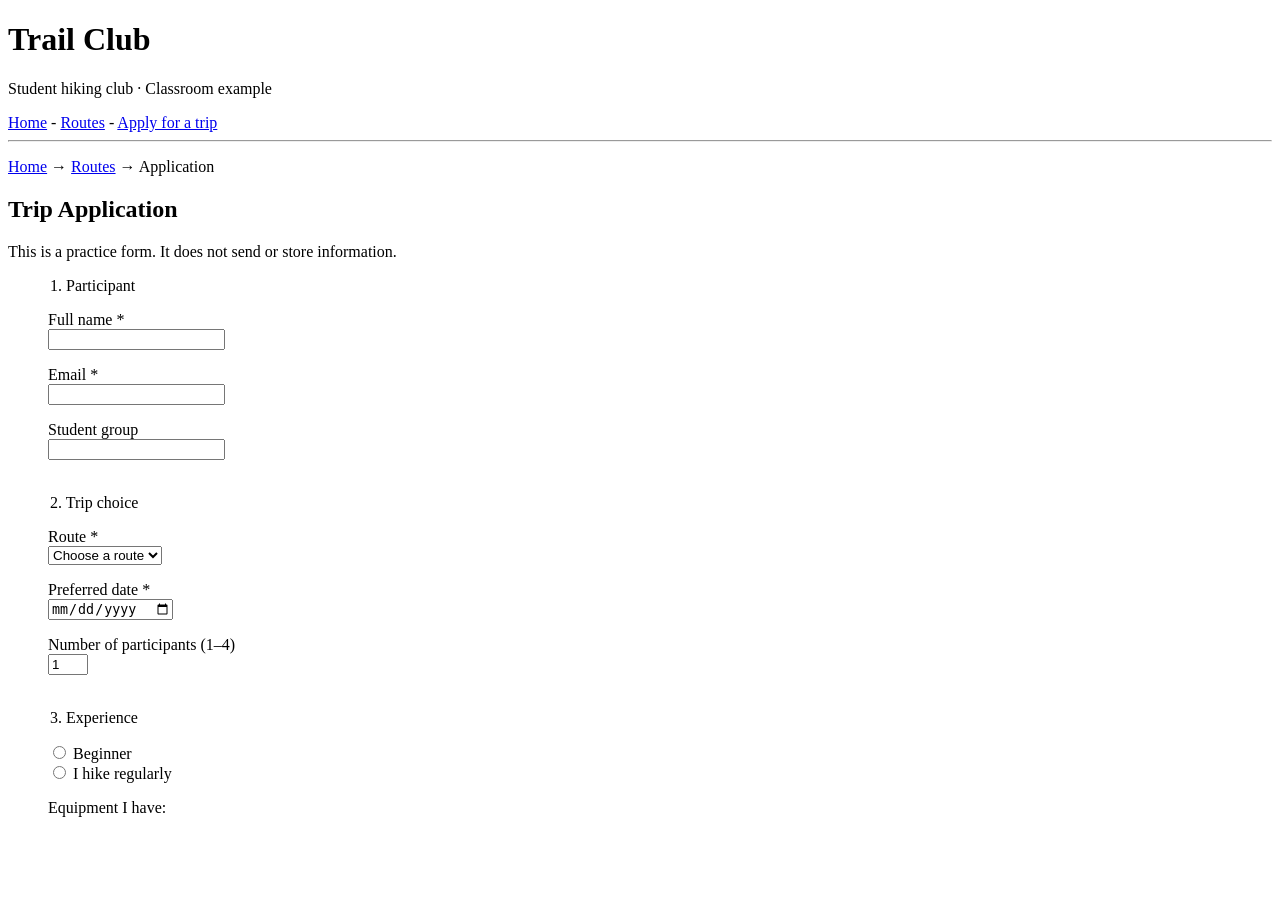
<file: ii/Apply for a trip.html>
<!DOCTYPE html>
<html lang="en">
<head>
    <meta charset="UTF-8">
    <title>Trail Club - Application</title>
</head>

<body id="top">

<h1>Trail Club</h1>

<p>Student hiking club · Classroom example</p>

<a href="Home.html">Home</a> -
<a href="routes.html">Routes</a> -
<a href="Apply for a trip.html">Apply for a trip</a>

<hr>

<p>
    <a href="Home.html">Home</a> →
    <a href="routes.html">Routes</a> →
    Application
</p>

<h2>Trip Application</h2>

<p>This is a practice form. It does not send or store information.</p>

<form>

<figure>
    <legend>1. Participant</legend>

    <p>
        <label>Full name *<br>
        <input type="text" required></label>
    </p>

    <p>
        <label>Email *<br>
        <input type="email" required></label>
    </p>

    <p>
        <label>Student group<br>
        <input type="text"></label>
    </p>


<br>


    <legend>2. Trip choice</legend>

    <p>
        <label>Route *<br>
        <select required>
            <option>Choose a route</option>
            <option>River Walk</option>
            <option>Forest Trail</option>
            <option>Ridge View</option>
        </select>
        </label>
    </p>

    <p>
        <label>Preferred date *<br>
        <input type="date" required></label>
    </p>

    <p>
        <label>Number of participants (1–4)<br>
        <input type="number" min="1" max="4" value="1"></label>
    </p>


<br>


    <legend>3. Experience</legend>

    <p>
        <input type="radio" name="experience">
        Beginner<br>

        <input type="radio" name="experience">
        I hike regularly
    </p>

    <p>Equipment I have:</P>
</file>
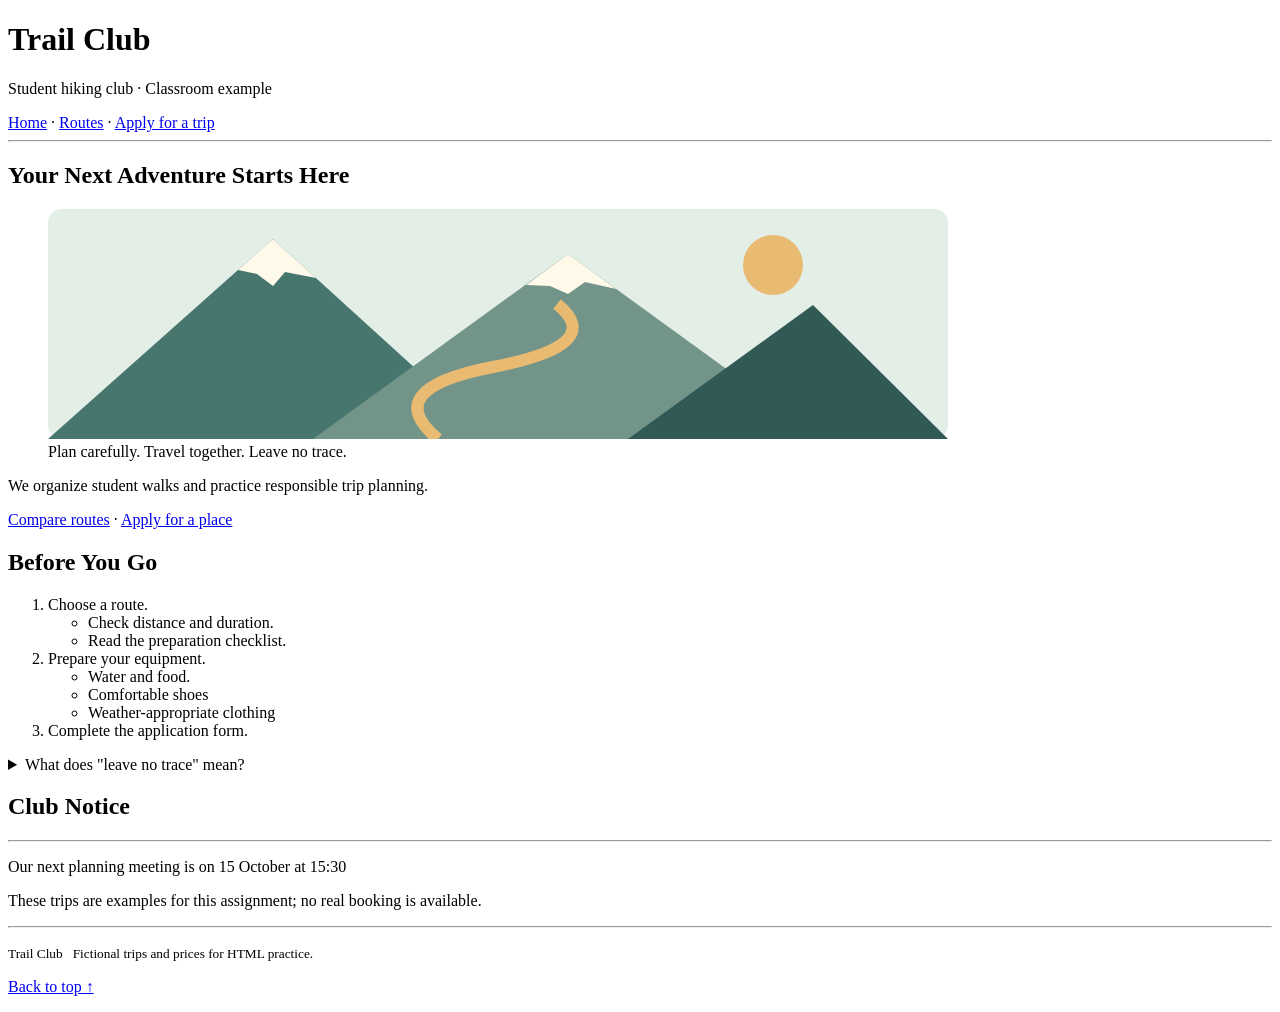
<file: ii/Home.html>
<!DOCTYPE html>
<html lang="en">
<head>
    <meta charset="UTF-8">
    <title>Trail Club</title>
</head>

<body>

<h1>Trail Club</h1>

<p>Student hiking club · Classroom example</p>

<a href="Home.html">Home</a>
·
<a href="Routes.html">Routes</a>
·
<a href="Apply for a trip.html">Apply for a trip</a>
<hr>

<h2 id="Home">Your Next Adventure Starts Here</h2>

<figure>
<img src="mountains.svg">
<figcaption>Plan carefully. Travel together. Leave no trace.</figcaption>
</figure>
<p>We organize student walks and practice responsible trip planning.</p>

<p id="routes">
    <a href="#">Compare routes</a>
·
    <a href="#">Apply for a place</a>
</p>

<h2>Before You Go</h2>

<ol>
    <li>
        Choose a route.
        <ul>
            <li>Check distance and duration.</li>
            <li>Read the preparation checklist.</li>
        </ul>
    </li>

    <li>
        Prepare your equipment.
        <ul>
            <li>Water and food.</li>
            <li>Comfortable shoes</li>
            <li>Weather-appropriate clothing</li>
        </ul>
    </li>

    <li id="apply">Complete the application form.</li>
</ol>
<details>
    <summary>What does "leave no trace" mean?</summary>
</details>


<h2>Club Notice</h2>

<hr>

<p>Our next planning meeting is on 15 October at 15:30</p>

<p>These trips are examples for this assignment; no real booking is available.</p>

<hr>

<p>
    <small>
        Trail Club&nbsp;&nbsp; Fictional trips and prices for HTML practice.
    </small>
</p>

<p>
    <a href="#home">Back to top ↑</a>
</p>

</body>
</html>
</file>
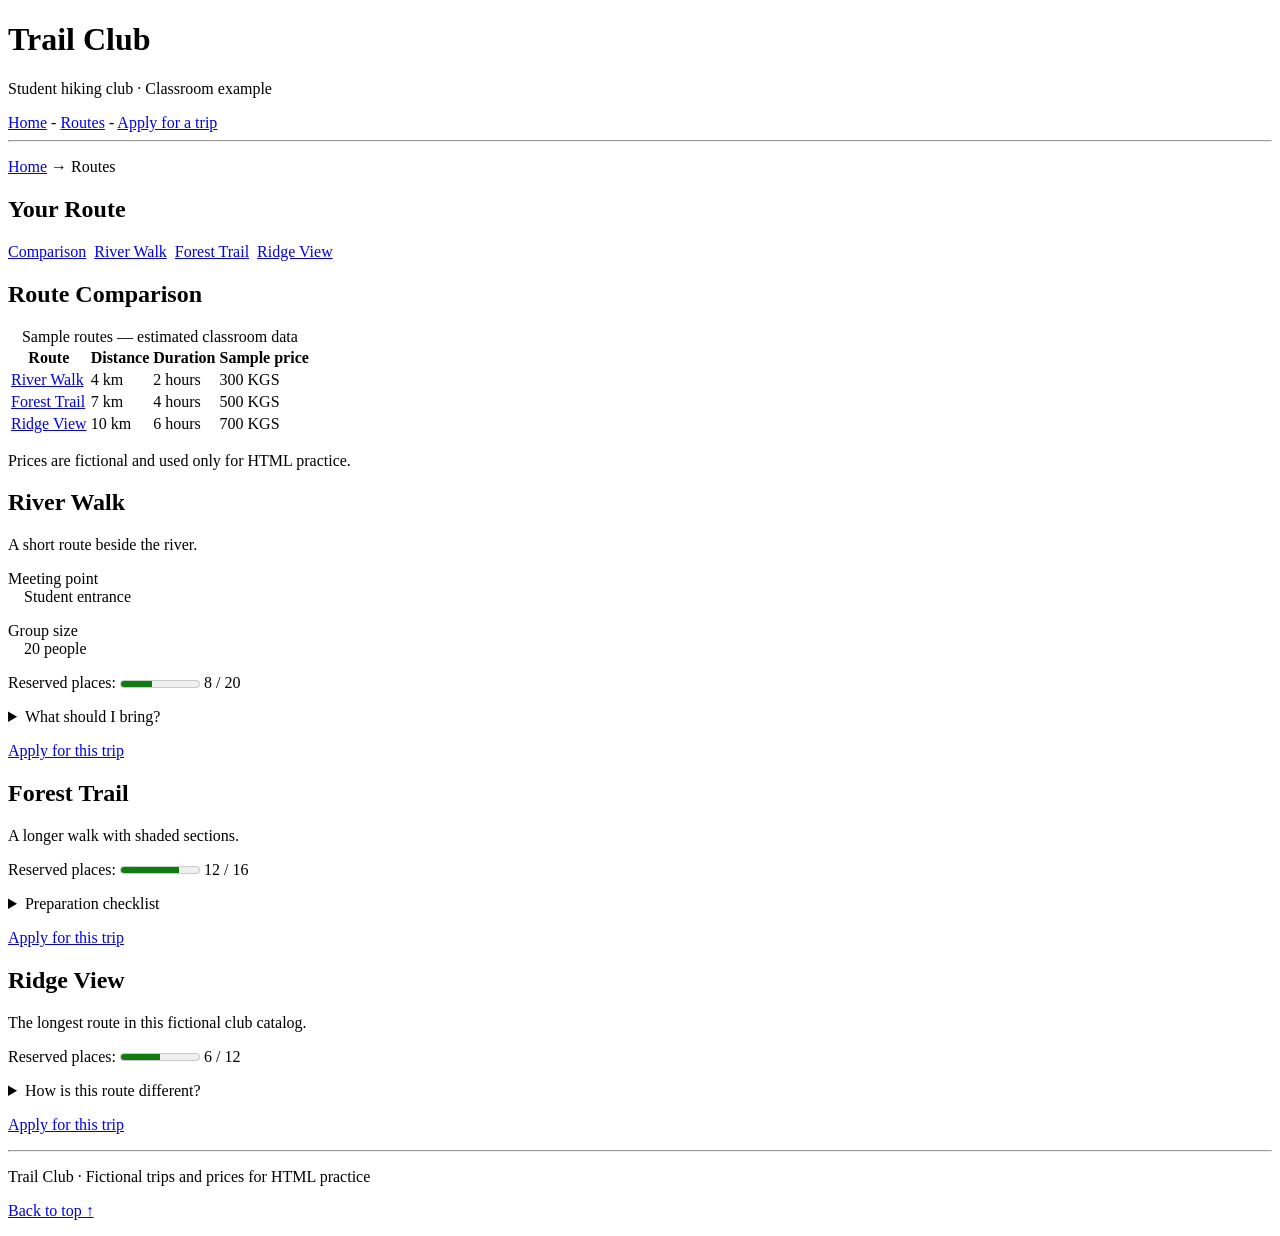
<file: ii/Routes.html>
<!DOCTYPE html>
<html lang="en">
<head>
    <meta charset="UTF-8">
    <title>Trail Club - Routes</title>
</head>

<body>

<h1>Trail Club</h1>

<p>Student hiking club · Classroom example</p>

<a href="Home.html">Home</a> -
<a href="routes.html">Routes</a> -
<a href="Apply for a trip.html">Apply for a trip</a>

<hr>

<p>
    <a href="index.html">Home</a> → Routes
</p>

<h2 id="Routes"> Your Route</h2>

<p>
    <a href="#comparison">Comparison</a>&nbsp;
    <a href="#river">River Walk</a>&nbsp;
    <a href="#forest">Forest Trail</a>&nbsp;
    <a href="#ridge">Ridge View</a>
</p>

<h2 id="comparison">Route Comparison</h2>

<table>
    <caption>Sample routes — estimated classroom data</caption>

    <tr>
        <th>Route</th>
        <th>Distance</th>
        <th>Duration</th>
        <th>Sample price</th>
    </tr>

    <tr>
        <td><a href="#river">River Walk</a></td>
        <td>4 km</td>
        <td>2 hours</td>
        <td>300 KGS</td>
    </tr>

    <tr>
        <td><a href="#forest">Forest Trail</a></td>
        <td>7 km</td>
        <td>4 hours</td>
        <td>500 KGS</td>
    </tr>

    <tr>
        <td><a href="#ridge">Ridge View</a></td>
        <td>10 km</td>
        <td>6 hours</td>
        <td>700 KGS</td>
    </tr>
</table>
<figcaption>
<p>Prices are fictional and used only for HTML practice.</p>
</figcaption>
<h2 id="river">River Walk</h2>

<p>A short route beside the river.</p>

<p>
    Meeting point<br>
    &nbsp;&nbsp;&nbsp;&nbsp;Student entrance
</p>

<p>
    Group size<br>
    &nbsp;&nbsp;&nbsp;&nbsp;20 people
</p>

<p>
    Reserved places:
    <meter value="8" min="0" max="20"></meter>
    8 / 20
</p>

<details>
    <summary>What should I bring?</summary>
</details>

<p><a href="apply.html">Apply for this trip</a></p>


</body>
</html>
<h2 id="forest">Forest Trail</h2>

<p>A longer walk with shaded sections.</p>

<p>
    Reserved places:
    <meter value="12" min="0" max="16"></meter>
    12 / 16
</p>

<details>
    <summary>Preparation checklist</summary>
    <p>Water, comfortable shoes and weather-appropriate clothing.</p>
</details>

<p>
    <a href="apply.html">Apply for this trip</a>
</p>


<h2 id="ridge">Ridge View</h2>

<p>The longest route in this fictional club catalog.</p>

<p>
    Reserved places:
    <meter value="6" min="0" max="12"></meter>
    6 / 12
</p>

<details>
    <summary>How is this route different?</summary>
    <p>It is longer and offers a wider view.</p>
</details>

<p>
    <a href="apply.html">Apply for this trip</a>
</p>

<hr>

<p>
    Trail Club · Fictional trips and prices for HTML practice
</p>

<p>
    <a href="#top">Back to top ↑</a>
</p>

</body>
</html>
</file>
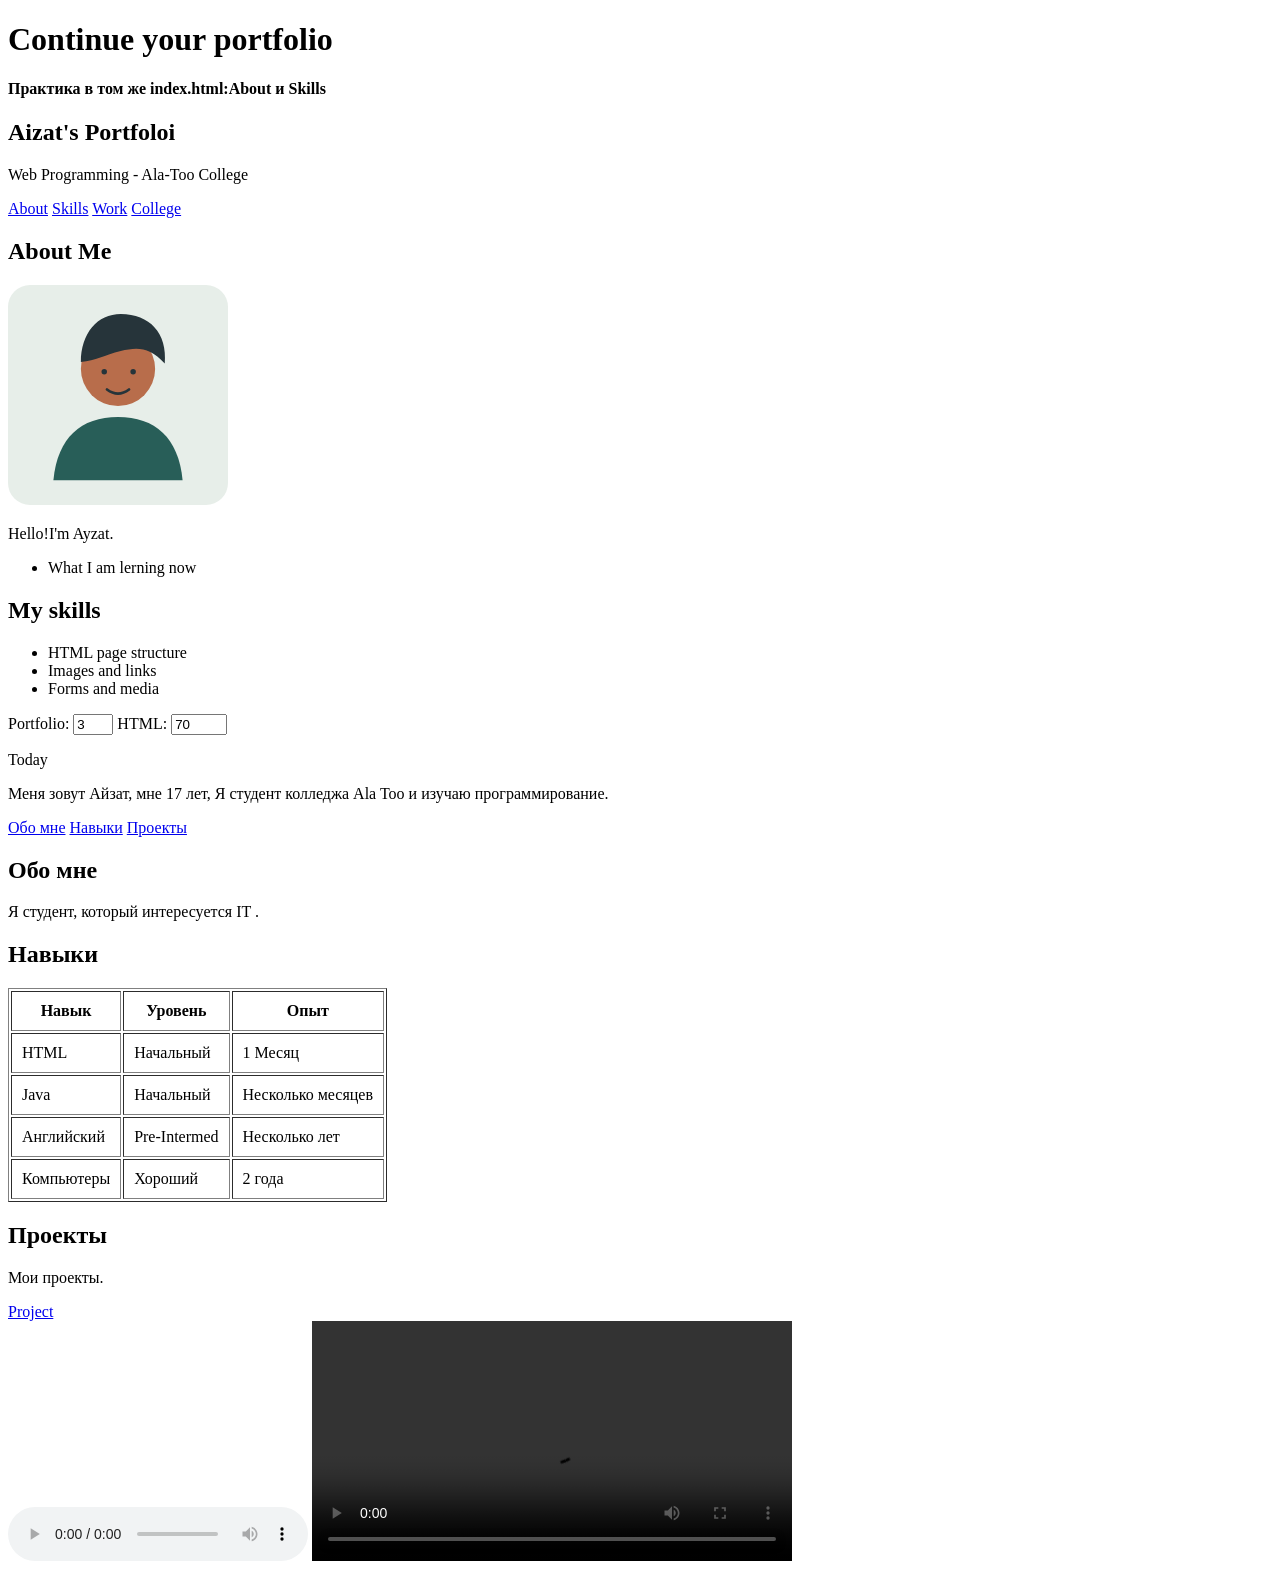
<file: u/Untitled-1.html>
<!DOCTYPE html>
<html lang="en">
<head>
    <meta charset="UTF-8">
    <meta name="viewport" content="width=device-width, initial-scale=1.0">
    <title>Document</title>
    </head>
<head>
    <title>Моё портфолио</title>
</head>

<body>
 
    <h1>Continue your portfolio</h1>
    <h4>Практика в том же index.html:About и Skills</h4>
    <h2>Aizat's Portfoloi</h2>
    <p>Web Programming - Ala-Too College</p>
<a href="#abotu">About</a>
<a href="#skills">Skills</a>
<a href="#projects">Work</a>
<a href="#projects">College</a>
     <h2>About Me</h2>
<img src="profile.svg" width="220" >
    <p>Hello!I'm Ayzat.</p>
    <ul>
        <li>What I am lerning now </li>
    </ul>
     <h2>My skills</h2>
     <nav aria-label="Главное меню">
      <ul>
        <li>HTML page structure</li>
        <li>Images and links</li>
        <li>Forms and media</li>
      </ul>
    </nav>
 
            <label for="course">Portfolio:</label>
            <input type="number" id="course" name="course" min="1" max="5" value="3">
       
            <label for="course">HTML:</label>
            <input type="number" id="course" name="course" min="1" max="100" value="70">
          </p>Today
          <p>

    <p>Меня зовут Айзат, мне 17 лет, Я студент колледжа Ala Too и изучаю программирование.</p>
<a href="#abotu">Обо мне</a>
<a href="#skills">Навыки</a>
<a href="#projects">Проекты</a>

<h2 id="about">Обо мне</h2>
<p>Я студент, который интересуется IT .</p>

<h2 id="skills">Навыки</h2>

    <table border="1" cellpadding="10">
    <tr>
        <th>Навык</th>
        <th>Уровень</th>
        <th>Опыт</th>
    </tr>

    <tr>
        <td>HTML</td>
        <td>Начальный</td>
        <td>1 Месяц</td>
    </tr>

    <tr>
        <td>Java</td>
        <td>Начальный</td>
        <td>Несколько месяцев</td>
    </tr>

    <tr>
        <td>Английский</td>
        <td>Pre-Intermed</td>
        <td>Несколько лет</td>
    </tr>

    <tr>
        <td>Компьютеры</td>
        <td>Хороший</td>
        <td>2 года</td>
    </tr>
</table>

<h2 id="projects">Проекты</h2>
<p>Мои проекты.</p>
 <a href="https://github.com/nurgazyTAb/ggstest">Project</a>

</section>
<header>


</header>





    <audio controls>
  <source src="videoplayback.mp4" type="audio/mpeg">
</audio>
<video controls width="480">
  <source src="videoplayback.mp4" type="video/mp4">
  <track src="videoplayback.mp4" kind="captions"
         srclang="En" label="English">
  Ваш браузер не поддерживает видео.
</video>
  
   </body>

</html>
</file>
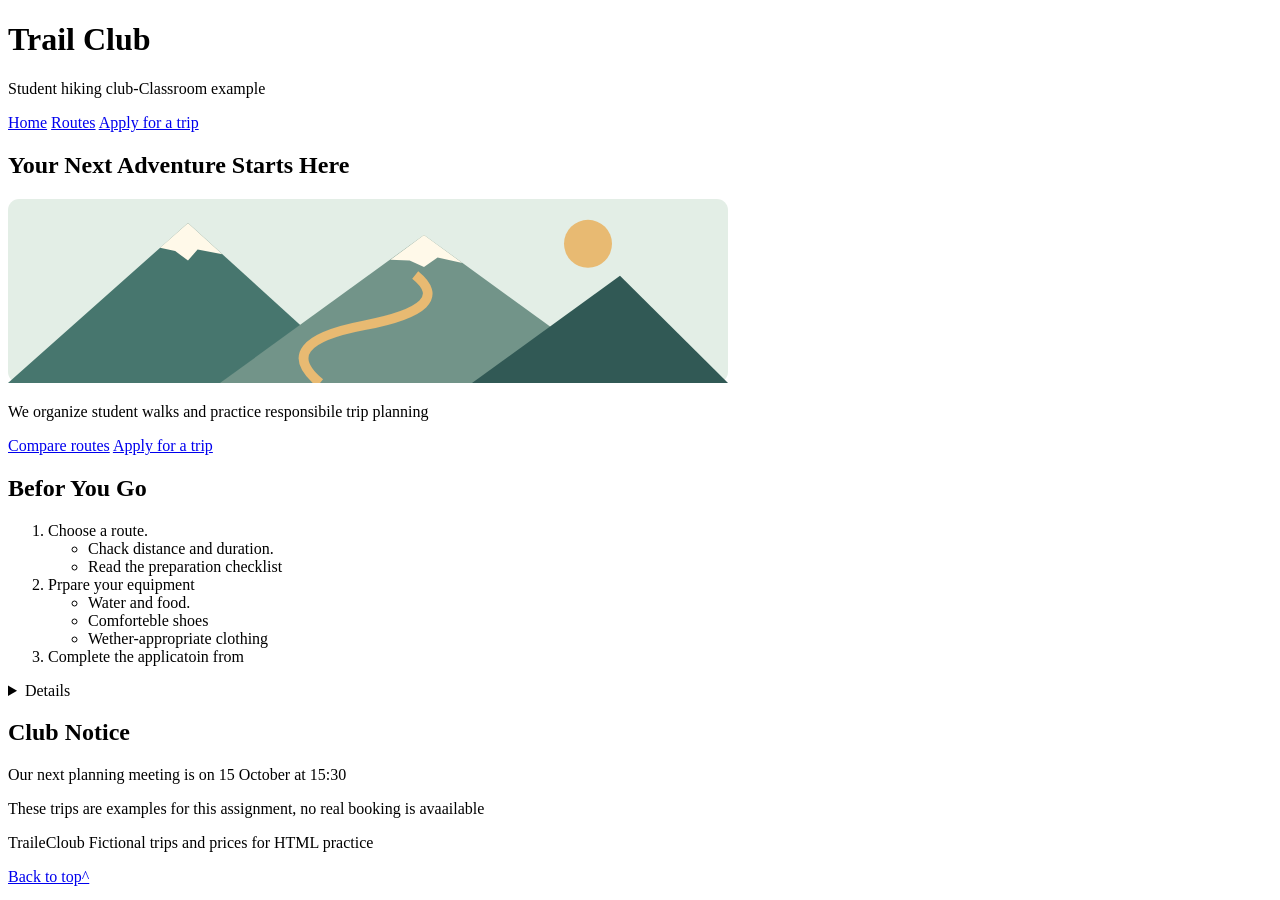
<file: u/aizat/aizat.html>
<!DOCTYPE html>
<html lang="en">
<head>
    <title>Document</title>
    </head>
<head>
    <title> .</title>
</head>

<body>
 
    <h1>Trail Club</h1>
    <p>Student hiking club-Classroom example</p>
<a href="j/aizat.html">Home</a>
<a href="j/Routes.html">Routes</a>
<a href="j/Apply for a trip.html">Apply for a trip</a>
     <h2>Your Next Adventure Starts Here</h2>

<img src="mountains.svg" width="720" alt="Plan carefullly/ Travel together.Leave no trace." >
    <p>We organize student walks and practice responsibile trip planning</p>
<a href="Routes">Compare routes</a>
<a href="j/Apply for a trip.html">Apply for a trip</a>
<h2>Befor You Go</h2>

    <ol>
        <li>Choose a route.
            <ul>
                <li> Chack distance and duration. </li>
                <li> Read the preparation checklist </li>
            </ul>
        </li>
         <li>Prpare your equipment
            <ul>
                <li> Water and food. </li>
                <li> Comforteble shoes </li>
                <li> Wether-appropriate clothing </li>
            </ul>
        </li>
         <li>Complete the applicatoin from </li>
    </ol>
 <details>
    <sammery>What deos "leave no trace" mean?</summary>
 </details>

 <h2>Club Notice</h2>
    <p>Our next planning meeting is on 15 October at 15:30</p>
    <p>These trips are examples for this assignment, no real booking is avaailable</p>
</body>
<footer>
     <p>TraileCloub Fictional trips and prices for HTML practice</p>
     <a href="j/aizat.html">Back to top^</a>
</footer>
</html>
</file>
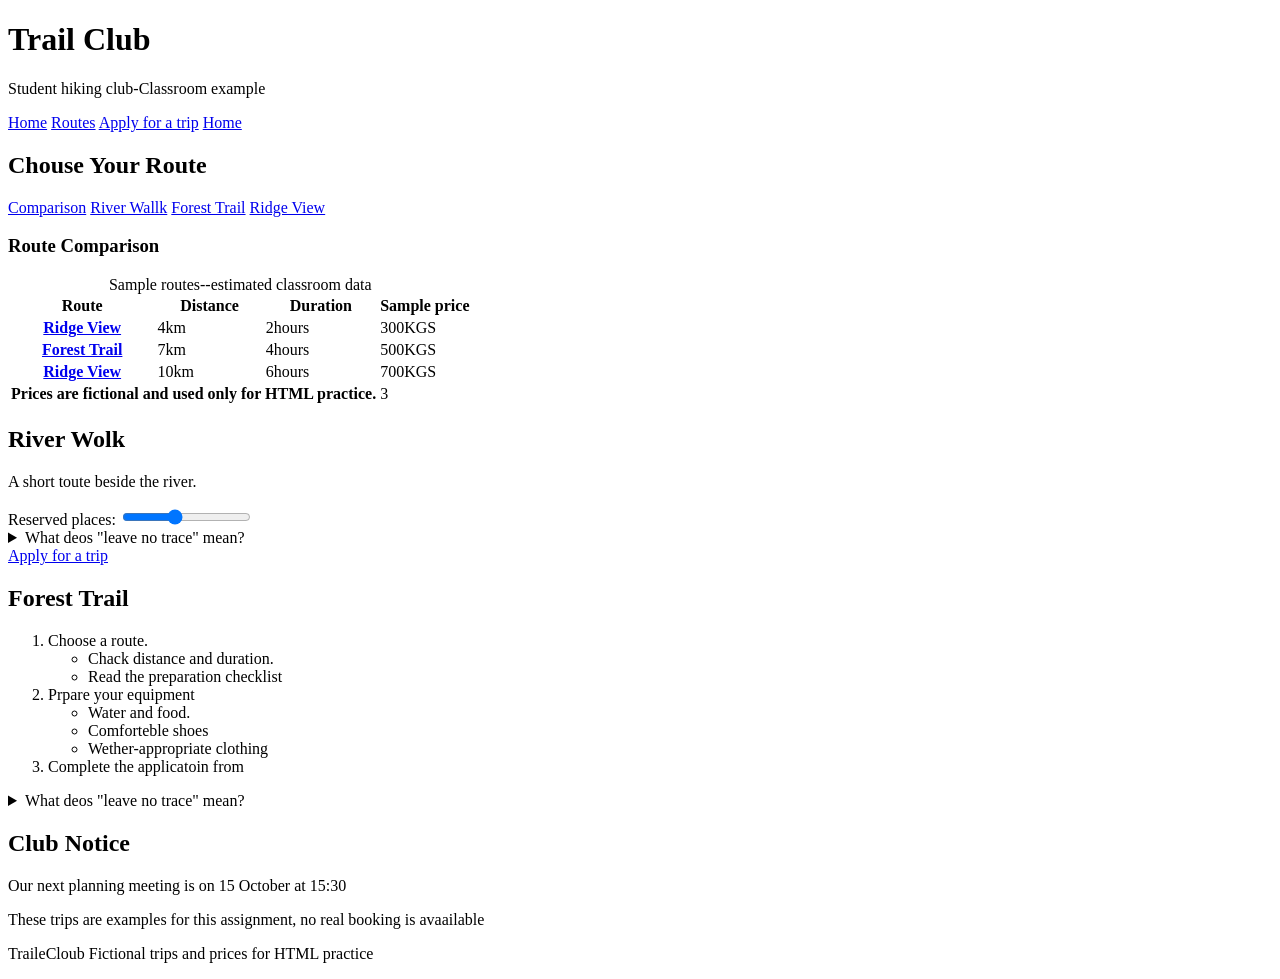
<file: u/aizat/j/Routes.html>
<!DOCTYPE html>
<html lang="en">
<head>
    <title>Document</title>
    </head>
<head>
    <title> .</title>
</head>

<body>
 
    <h1>Trail Club</h1>
    <p>Student hiking club-Classroom example</p>
<a href="j/ayzat.html">Home</a>
<a href="j/Routes.html">Routes</a>
<a href="j/Apply for a trip.html">Apply for a trip</a>

<a href="j/ayzat/html">Home</a>

     <h2>Chouse Your Route</h2>
<a href="j/Routes.html">Comparison</a>
<a href="j/Routes.html">River Wallk</a>
<a href="j/Routes.html">Forest Trail</a>
<a href="j/Routes.html">Ridge View</a>

<h3>Route Comparison</h3>

 <table>
        <caption>Sample routes--estimated classroom data</caption>
        <thead>
          <tr>
            <th scope="col">Route</th>
            <th scope="col">Distance</th>
            <th scope="col">Duration</th>
            <th scope="col">Sample price</th>
          </tr>
        </thead>
        <tbody>
          <tr>
            <th scope="row"><a href="#">Ridge View</a></th>
            <td>4km</td>
            <td>2hours</td>
            <td>300KGS</td>
          </tr>
            <th scope="row"><a href="#">Forest Trail</a></th>
            <td>7km</td>
            <td>4hours</td>
            <td>500KGS</td>
          </tr>
           </tr>
            <th scope="row"><a href="#">Ridge View</a></th>
            <td>10km</td>
            <td>6hours</td>
            <td>700KGS</td>
          </tr>
        </tbody>
        <tfoot>
          <tr>
            <th scope="row" colspan="3">Prices are fictional and used only for HTML practice.</th>
            <td>3</td>
          </tr>
        </tfoot>
      </table>

    <h2>River Wolk</h2>
    <p>A short toute beside the river.</p>

 <label for="confidence">Reserved places:</label>
            <input type="range" id="confidence" name="confidence" min="0" max="20" value="8">
  <details>
    <summary>What deos "leave no trace" mean?</summary>
  </details>

<a href="j/Apply for a trip.html">Apply for a trip</a>
<h2>Forest Trail</h2>

    <ol>
        <li>Choose a route.
            <ul>
                <li> Chack distance and duration. </li>
                <li> Read the preparation checklist </li>
            </ul>
        </li>
         <li>Prpare your equipment
            <ul>
                <li> Water and food. </li>
                <li> Comforteble shoes </li>
                <li> Wether-appropriate clothing </li>
            </ul>
        </li>
         <li>Complete the applicatoin from </li>
    </ol>
 <details>
    <summary>What deos "leave no trace" mean?</summary>
 </details>

 <h2>Club Notice</h2>
    <p>Our next planning meeting is on 15 October at 15:30</p>
    <p>These trips are examples for this assignment, no real booking is avaailable</p>
</body>
<footer>
     <p>TraileCloub Fictional trips and prices for HTML practice</p>
</footer>
</html>
</file>
